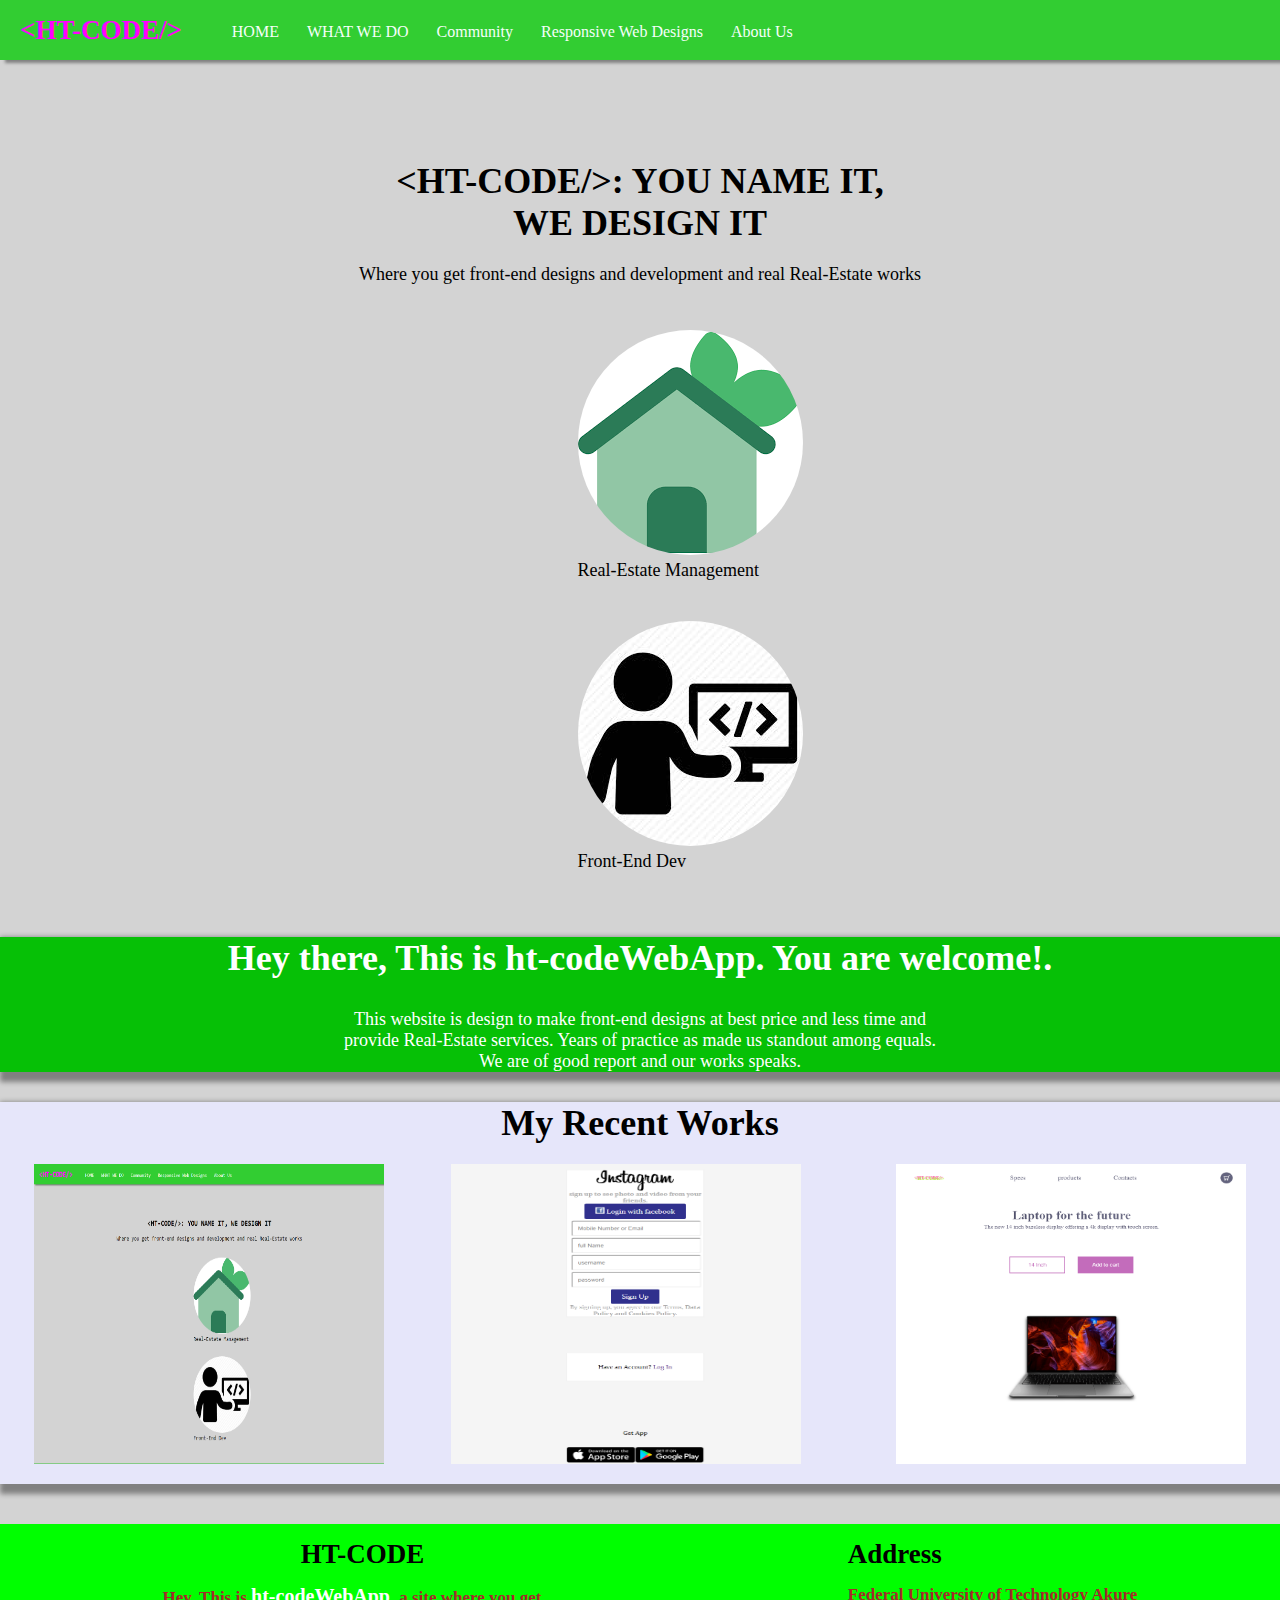
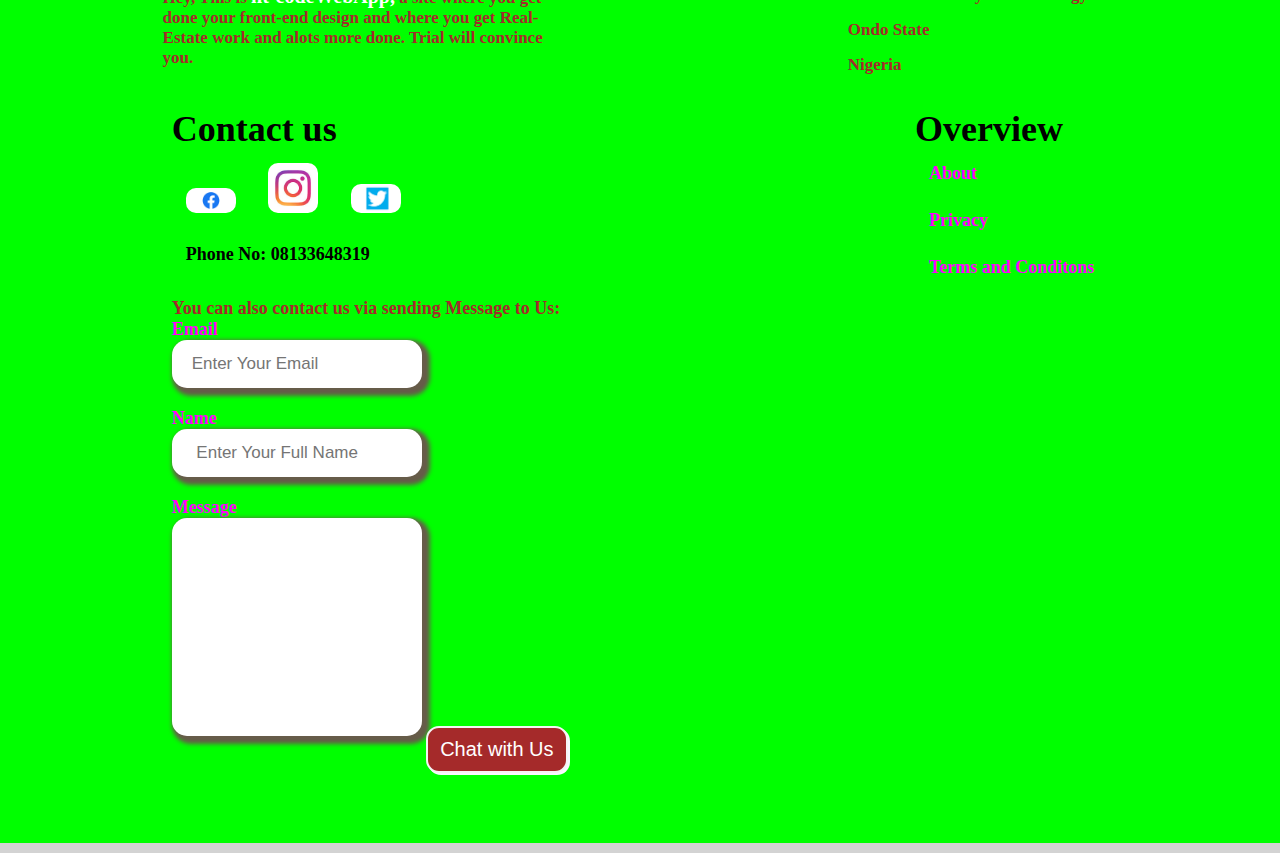
<file: index.html>
<!DOCTYPE html>
<html>
<head>
    <meta charset='utf-8'>
    <meta http-equiv='X-UA-Compatible' content='IE=edge'>
    <title>ht-code Project</title>
    <meta name='viewport' content='width=device-width, initial-scale=1'>
    <link rel='stylesheet' type='text/css' media='screen' href='index.css'>
    <link rel="stylesheet" type="css" href="rest.css">
</head>
<body class="bodyy" onload="alert('Change to desktop site')">
  <header>
      <div class="logo">
          <h2><a style="color: fuchsia;" href="index.html"><span><</span>HT-CODE/></a></h2>
      </div>
      <nav>
        <div class="hamburger">
          <div class="line"></div>
          <div class="line"></div>
          <div class="line"></div>
        </div>
          <ul class="nav-links">
                <li><a href="index.html"> HOME</a></li>
                <li class="dropbtn"><a href="#"> WHAT WE DO</a>
                    <ul class="drop-cont" id="drop">
                        <li><a href="front.html">FRONT-END WEB DEVELOPMENT</a></li>
                        <li><a href="deploy.html">Free Deployment of website</a></li>
                        <li class="sec">
                        <a href="#">Write Blog Post for You</a>
                            <ul>
                                <li><a href="write_blog.html">Blog Post on Law</a></li>
                                <li><a href="write_blog.html">Blog Post on Life hacks</a></li>
                                <li><a href="write_blog.html">Blog Post on Christianity</a></li>
                                <li><a href="write_blog.html">Blog Post on any topics</a></li>
                            </ul>
                        </li>
                        <li><a href="real.html">Real-Estate Agent</a></li>
                    </ul>
                </li>
                <li><a href="blog.html">Community</a></li>
				        <li><a href="reps.html">Responsive Web Designs</a></li></div>
				        <li><a href="about.html">About Us</a></li>
            </ul>      
      </nav>
  </header> 
  <aside></aside>
  <main>
    <section class="change">
      <div><h1><b><span><</span>HT-CODE/>: YOU NAME IT, WE DESIGN IT</b></h1></div>
      <p>Where you get front-end designs and development and real Real-Estate works</p>
    <div></div>  
    <div class="image">
      <div class="center">
        <img src="estate.png" alt="">
        <p>Real-Estate Management</p>
      </div>
      <div class="center">
        <img src="avatar.jpeg" alt="">
        <p>Front-End Dev</p>
      </div>
    </div>
    
    </div>
  
    </section>
    <section class="desc">
      <h1>Hey there, This is ht-codeWebApp. You are welcome!. 
      </h1>
      <p>This website is  design to 
        make front-end designs at best price and less time
         and provide Real-Estate services. Years of practice as
          made us standout among equals. We are of good report 
          and our works speaks. </p>
          
    </section>

    <div class="recent">
      <h1>My Recent Works</h1>
      <p>
      </p>
      <div class="projects">
        <div class="first">
      <img src="pro1.PNG" alt="" class="first-img">
          <div class="webpage">
            <a class="linkky" href="index.html">huxuhdsdcjbvdsdhwedehdeiu</a>
          </div>
        </div>  
        
        <div class="second">
      <img src="pro2.PNG" alt="">
        </div>
        <div class="on-top1">
          <div class="webpage"><a href="index.html"></a></div>
        </div>
        <div class="third">
      <img src="pro3.PNG" alt="">
        </div>
    </div>
    </div>
</main>
  <footer>
      <div class="foot">
        <div class="short">
            <div class="few">
            <h2>HT-CODE</h2>
            <P>Hey, This is <span style="color:white; font-size:20px"><strong>ht-codeWebApp,</strong></span> 
                 a site where you get done your front-end design and where you 
                 get Real-Estate work and alots more done. Trial will convince you.</P>
                </div>
                <div class="few_s">
                    <h2>Address</h2>
                    <p>Federal University of Technology Akure</p>
                      <p>Ondo State</p>
                      <p>Nigeria</p> 
                </div>   
        </div>
          
        <div class="small_con">
          <div class="contact">
          <h1>Contact us</h1>
          <ul>
            <li><a href="https://www.facebook.com/james.dami.37"><img src="facebook.png" alt="facebook"></a></li>
            <li><a href="https://www.instagram.com/dammycute_official_abefedude/"><img src="instagram.jpg" alt="instagram"></a></li>
            <li><a href="https://twitter.com/Ht__Code"><img src="twitter.png" alt="twitter"></a></li>
            <li>Phone No: 08133648319</li>
          </ul>
          <form name="contact" method="POST" data-netlify="true">
            <p>You can also contact us via sending Message to Us:</p>
            <h4>Email</h4>
            <input type="email" class="input" placeholder="Enter Your Email" required>
            <h4>Name</h4>
            <input type="text"  class="input" placeholder=" Enter Your Full Name" required>
            <h4>Message</h4>
            <textarea name="message" id="" cols="30" rows="10"></textarea>
            <button type="submit">Chat with Us</button>
            
          </form>
            </div>  
        <div class="about">
            <h1>Overview</h1>
          <ul>
            <li><a href="about.html"> About</a></li>
            <li><a href="#">Privacy</a></li>
            <li><a href="#">Terms and Conditons</a></li>
            <li></li>
          </ul>
        </div>
        
        
    </div>
        
      </div>
      
  </footer> 
  <script src="index.js"></script>
</body>
</html>
</file>
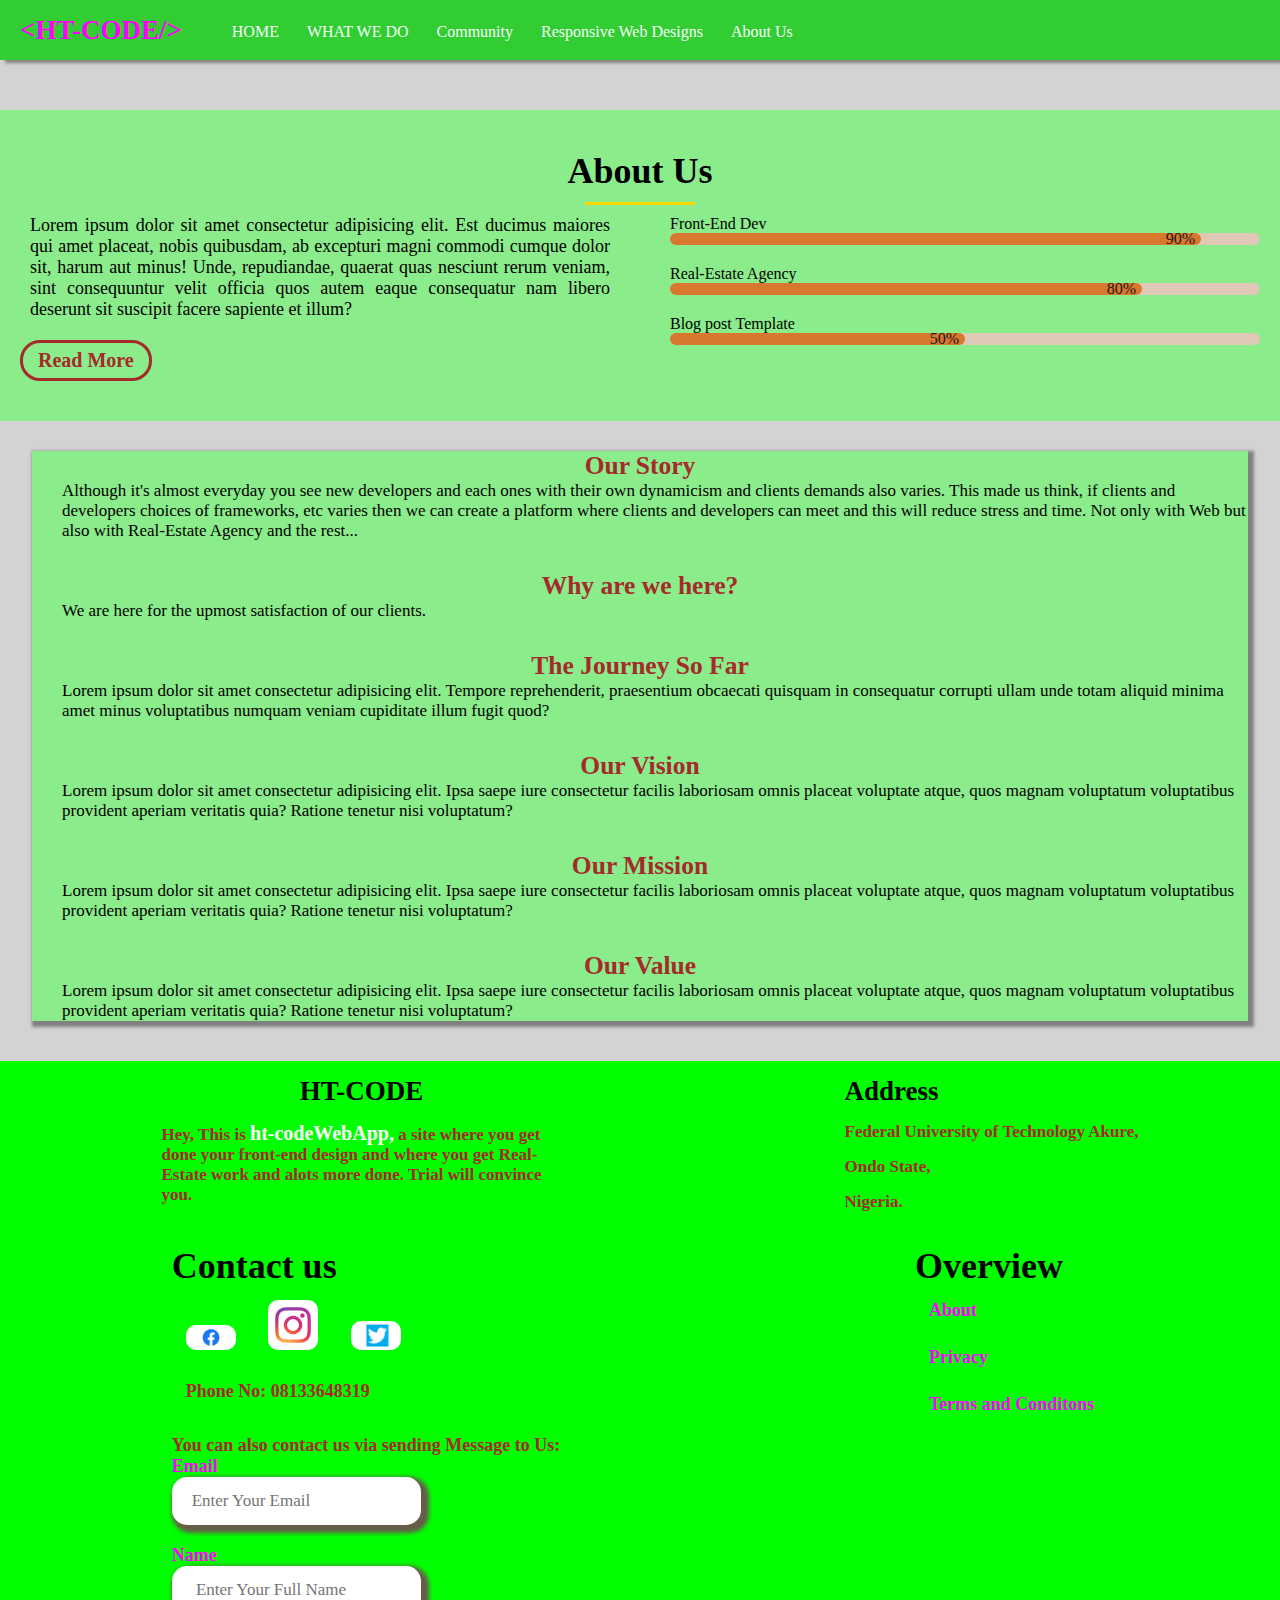
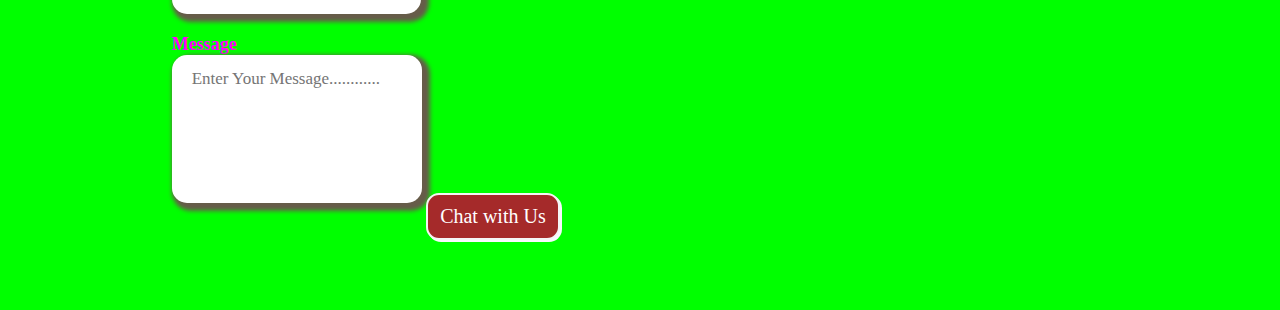
<file: about.html>
<!DOCTYPE html>
<html>
<head>
    <meta charset='utf-8'>
    <meta http-equiv='X-UA-Compatible' content='IE=edge'>
    <title>ht-code Project</title>
    <meta name='viewport' content='width=device-width, initial-scale=1'>
    <link rel='stylesheet' type='text/css' media='screen' href='about.css'>
    <link rel='stylesheet' type='text/css' media='screen' href='index.css'>
    
</head>
<body>
  <header>
      <div class="logo">
          <h2><a style="color: fuchsia;" href="index.html"><span><</span>HT-CODE/></a></h2>
      </div>
      <nav>
        <div class="hamburger">
          <div class="line"></div>
          <div class="line"></div>
          <div class="line"></div>
        </div>
          <ul class="nav-links">
                <li><a href="index.html"> HOME</a></li>
                <li class="dropbtn"><a href="#"> WHAT WE DO</a>
                    <ul class="drop-cont">
                        <li><a href="front.html">FRONT-END WEB DEVELOPMENT</a></li>
                        <li><a href="deploy.html">Free Deployment of website</a></li>
                        <li class="sec">
                        <a href="#">Write Blog Post for You</a>
                            <ul>
                                <li><a href="write_blog.html">Blog Post on Law</a></li>
                                <li><a href="write_blog.html">Blog Post on Life hacks</a></li>
                                <li><a href="write_blog.html">Blog Post on Christianity</a></li>
                                <li><a href="write_blog.html">Blog Post on any topics</a></li>
                            </ul>
                        </li>
                        <li><a href="real.html">Real-Estate Agent</a></li>
                    </ul>
                </li>
                <li><a href="blog.html">Community</a></li>
				<li><a href="reps.html">Responsive Web Designs</a></li>
				<li><a href="about.html">About Us</a></li>
            </ul>      
      </nav>
  </header> 
  <aside></aside>
  <div class="about-con">
    <div class="the-first">
      <h1>About Us</h1>
      <div class="underline"></div>
      <div class="about-con-row">
        <div class="about-con-col">
          <div class="about1">
            <p>Lorem ipsum dolor sit amet consectetur adipisicing elit. Est ducimus maiores qui amet placeat, nobis quibusdam, ab excepturi magni commodi cumque dolor sit, harum aut minus! Unde, repudiandae, quaerat quas nesciunt rerum veniam, sint consequuntur velit officia quos autem eaque consequatur nam libero deserunt sit suscipit facere sapiente et illum?

            </p>
            <a href="#">Read More</a>
          </div>
        </div>
        <div class="about-con-col">
          <div class="skills">
            <div class="skill">
              <div class="title">Front-End Dev</div>
              <div class="progress">
                <div class="progress-bar p1"><span>90%</span></div>
              </div>
            </div>
            <div class="skill">
              <div class="title">Real-Estate Agency</div>
              <div class="progress ">
                <div class="progress-bar p2"><span>80%</span></div>
              </div>
            </div>
            <div class="skill">
              <div class="title">Blog post Template</div>
              <div class="progress">
                <div class="progress-bar p3"><span>50%</span></div>
              </div>
            </div>
          </div>
        </div>
      </div>
    </div>
  </div>
  <!-- to create an about page according to upwork:
        1. Our Story
        2. how it came to being 
        3. the success so far
        4. Vision 
        5. Mission
        6. value -->
  <section class="story-container">
    <div class="story">
      <h2>Our Story</h2>
      <p>Although it's almost everyday you see new developers and each ones with their own dynamicism and
        clients demands also varies. This made us think, if clients and developers choices of frameworks, etc 
        varies then we can create a platform where clients and developers can meet and this will reduce stress and time.
        Not only with Web but also with Real-Estate Agency and the rest...
      </p>
    </div>
    <div class="how">
      <h2>Why are we here?</h2>
      <p>We are here for the upmost satisfaction of our clients.
      </p>
    </div>
    <div class="success">
      <h2>The Journey So Far</h2>
      <p>Lorem ipsum dolor sit amet consectetur adipisicing elit. Tempore reprehenderit, praesentium obcaecati quisquam in consequatur corrupti ullam unde totam aliquid minima amet minus voluptatibus numquam veniam cupiditate illum fugit quod?
        
      </p>
    </div>
    <div class="vision">
      <h2>Our Vision</h2>
      <p>Lorem ipsum dolor sit amet consectetur adipisicing elit. Ipsa saepe iure consectetur facilis laboriosam omnis placeat voluptate atque, quos magnam voluptatum voluptatibus provident aperiam veritatis quia? Ratione tenetur nisi voluptatum?

      </p>
    </div>
    <div class="mission">
      <h2>Our Mission</h2>
      <p>Lorem ipsum dolor sit amet consectetur adipisicing elit. Ipsa saepe iure consectetur facilis laboriosam omnis placeat voluptate atque, quos magnam voluptatum voluptatibus provident aperiam veritatis quia? Ratione tenetur nisi voluptatum?

      </p>
    </div>
    <div class="value">
      <h2>Our Value</h2>
      <p>Lorem ipsum dolor sit amet consectetur adipisicing elit. Ipsa saepe iure consectetur facilis laboriosam omnis placeat voluptate atque, quos magnam voluptatum voluptatibus provident aperiam veritatis quia? Ratione tenetur nisi voluptatum?

      </p>
    </div>
  </section>
  <div class="testimony">
    
  </div>
  <footer>
      <div class="foot">
        <div class="short">
            <div class="few">
            <h2>HT-CODE</h2>
            <P>Hey, This is <span style="color:white; font-size:20px"><strong>ht-codeWebApp,</strong></span> 
                 a site where you get done your front-end design and where you 
                 get Real-Estate work and alots more done. Trial will convince you.</P>
                </div>
                <div class="few_s">
                    <h2>Address</h2>
                    <p>Federal University of Technology Akure,</p>
                      <p>Ondo State,</p>
                      <p>Nigeria.</p> 
                </div>   
        </div>
          
          <div class="small_con">
          <div class="contact">
          <h1>Contact us</h1>
          <ul>
            <li><a href="https://www.facebook.com/james.dami.37"><img src="facebook.png" alt="facebook"></a></li>
            <li><a href="https://www.instagram.com/dammycute_official_abefedude/"><img src="instagram.jpg" alt="instagram"></a></li>
            <li><a href="https://twitter.com/Ht__Code"><img src="twitter.png" alt="twitter"></a></li>
            <li style="color: brown;">Phone No: 08133648319</li>
          </ul>
          <form name="contact" method="POST" data-netlify="true">
            <p>You can also contact us via sending Message to Us:</p>
            <h4>Email</h4>
            <input type="email" class="input" placeholder="Enter Your Email" required>
            <h4>Name</h4>
            <input type="text"  class="input" placeholder=" Enter Your Full Name" required>
            <h4>Message</h4>
            <textarea name="message" id="" cols="30" rows="6" required placeholder="Enter Your Message............"></textarea>
            <button type="submit">Chat with Us</button>
            
          </form>
            </div>  
        <div class="about">
            <h1>Overview</h1>
          <ul>
            <li><a href="about.html"> About</a></li>
            <li><a href="#">Privacy</a></li>
            <li><a href="#">Terms and Conditons</a></li>
            <li></li>
          </ul>
        </div>
        
        
    </div>
        
      </div>
      
  </footer> 
  <script src="index.js"></script>
</body>
</html>
</file>
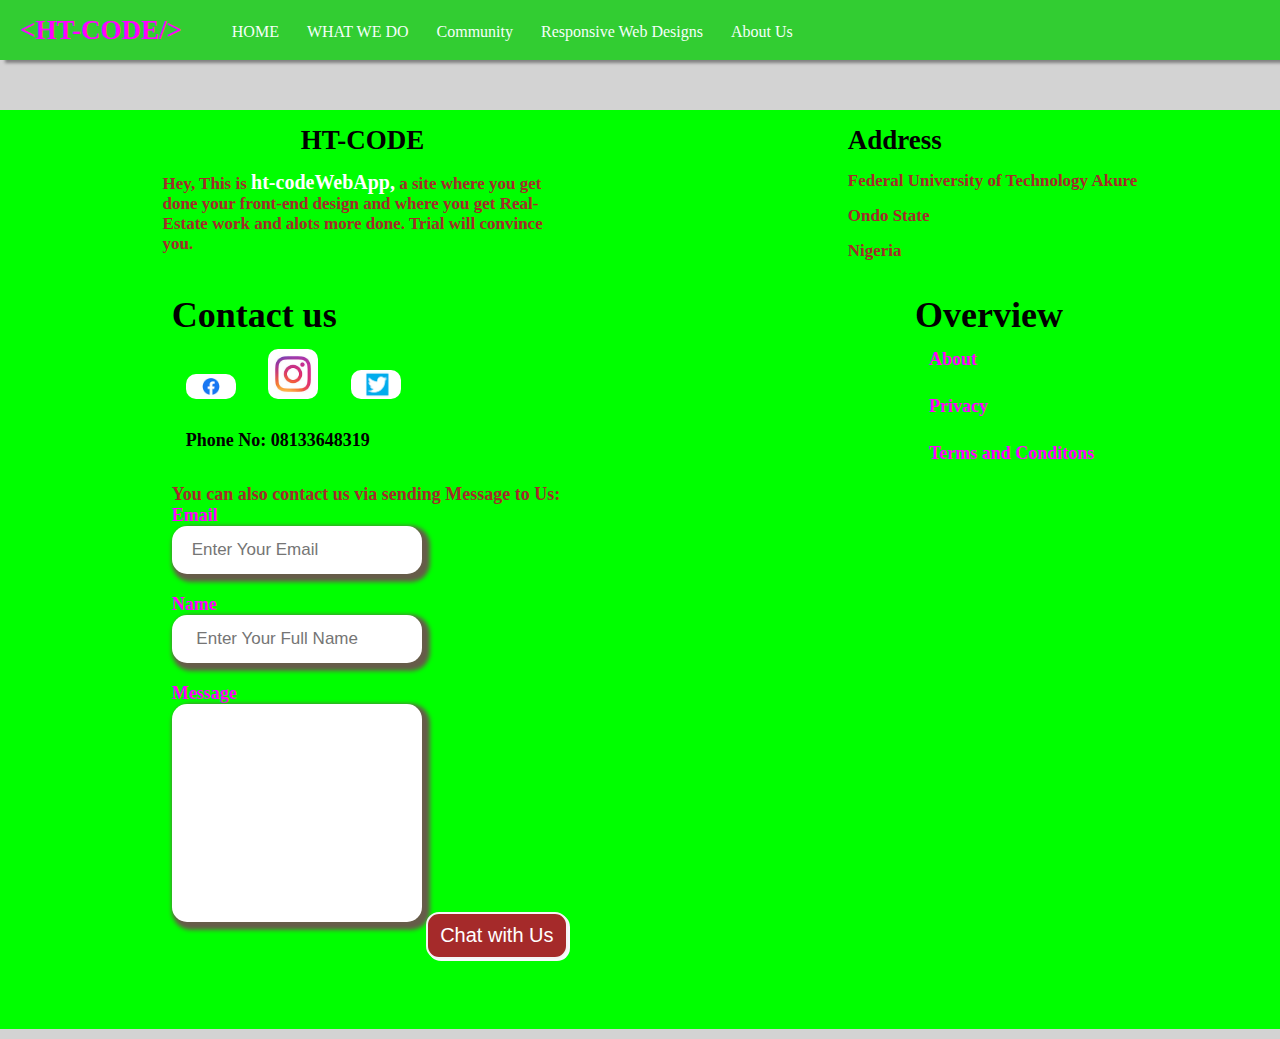
<file: blog.html>
<!DOCTYPE html>
<html>
<head>
    <meta charset='utf-8'>
    <meta http-equiv='X-UA-Compatible' content='IE=edge'>
    <title>ht-code Project</title>
    <meta name='viewport' content='width=device-width, initial-scale=1'>
    <link rel='stylesheet' type='text/css' media='screen' href='index.css'>
    <link rel="stylesheet" type="css" href="rest.css">
</head>
<body>
  <header>
      <div class="logo">
          <h2><a style="color: fuchsia;" href="index.html"><span><</span>HT-CODE/></a></h2>
      </div>
      <nav>
        <div class="hamburger">
          <div class="line"></div>
          <div class="line"></div>
          <div class="line"></div>
        </div>
          <ul class="nav-links">
                <li><a href="index.html"> HOME</a></li>
                <li class="dropbtn"><a href="#"> WHAT WE DO</a>
                    <ul class="drop-cont">
                        <li><a href="front.html">FRONT-END WEB DEVELOPMENT</a></li>
                        <li><a href="deploy.html">Free Deployment of website</a></li>
                        <li class="sec">
                        <a href="#">Write Blog Post for You</a>
                            <ul>
                                <li><a href="write_blog.html">Blog Post on Law</a></li>
                                <li><a href="write_blog.html">Blog Post on Life hacks</a></li>
                                <li><a href="write_blog.html">Blog Post on Christianity</a></li>
                                <li><a href="write_blog.html">Blog Post on any topics</a></li>
                            </ul>
                        </li>
                        <li><a href="real.html">Real-Estate Agent</a></li>
                    </ul>
                </li>
                <li><a href="blog.html">Community</a></li>
				<li><a href="reps.html">Responsive Web Designs</a></li>
				<li><a href="about.html">About Us</a></li>
            </ul>      
      </nav>
  </header> 
  <aside></aside>
 
  <footer>
      <div class="foot">
        <div class="short">
            <div class="few">
            <h2>HT-CODE</h2>
            <P>Hey, This is <span style="color:white; font-size:20px"><strong>ht-codeWebApp,</strong></span> 
                 a site where you get done your front-end design and where you 
                 get Real-Estate work and alots more done. Trial will convince you.</P>
                </div>
                <div class="few_s">
                    <h2>Address</h2>
                    <p>Federal University of Technology Akure</p>
                      <p>Ondo State</p>
                      <p>Nigeria</p> 
                </div>   
        </div>
          
        <div class="small_con">
          <div class="contact">
          <h1>Contact us</h1>
          <ul>
            <li><a href="https://www.facebook.com/james.dami.37"><img src="facebook.png" alt="facebook"></a></li>
            <li><a href="https://www.instagram.com/dammycute_official_abefedude/"><img src="instagram.jpg" alt="instagram"></a></li>
            <li><a href="https://twitter.com/Ht__Code"><img src="twitter.png" alt="twitter"></a></li>
            <li>Phone No: 08133648319</li>
          </ul>
          <form name="contact" method="POST" data-netlify="true">
            <p>You can also contact us via sending Message to Us:</p>
            <h4>Email</h4>
            <input type="email" class="input" placeholder="Enter Your Email" required>
            <h4>Name</h4>
            <input type="text"  class="input" placeholder=" Enter Your Full Name" required>
            <h4>Message</h4>
            <textarea name="message" id="" cols="30" rows="10"></textarea>
            <button type="submit">Chat with Us</button>
            
          </form>
            </div>  
        <div class="about">
            <h1>Overview</h1>
          <ul>
            <li><a href="about.html"> About</a></li>
            <li><a href="#">Privacy</a></li>
            <li><a href="#">Terms and Conditons</a></li>
            <li></li>
          </ul>
        </div>
        
        
    </div>
        
      </div>
      
  </footer> 
  <script src="index.js"></script>
</body>
</html>
</file>
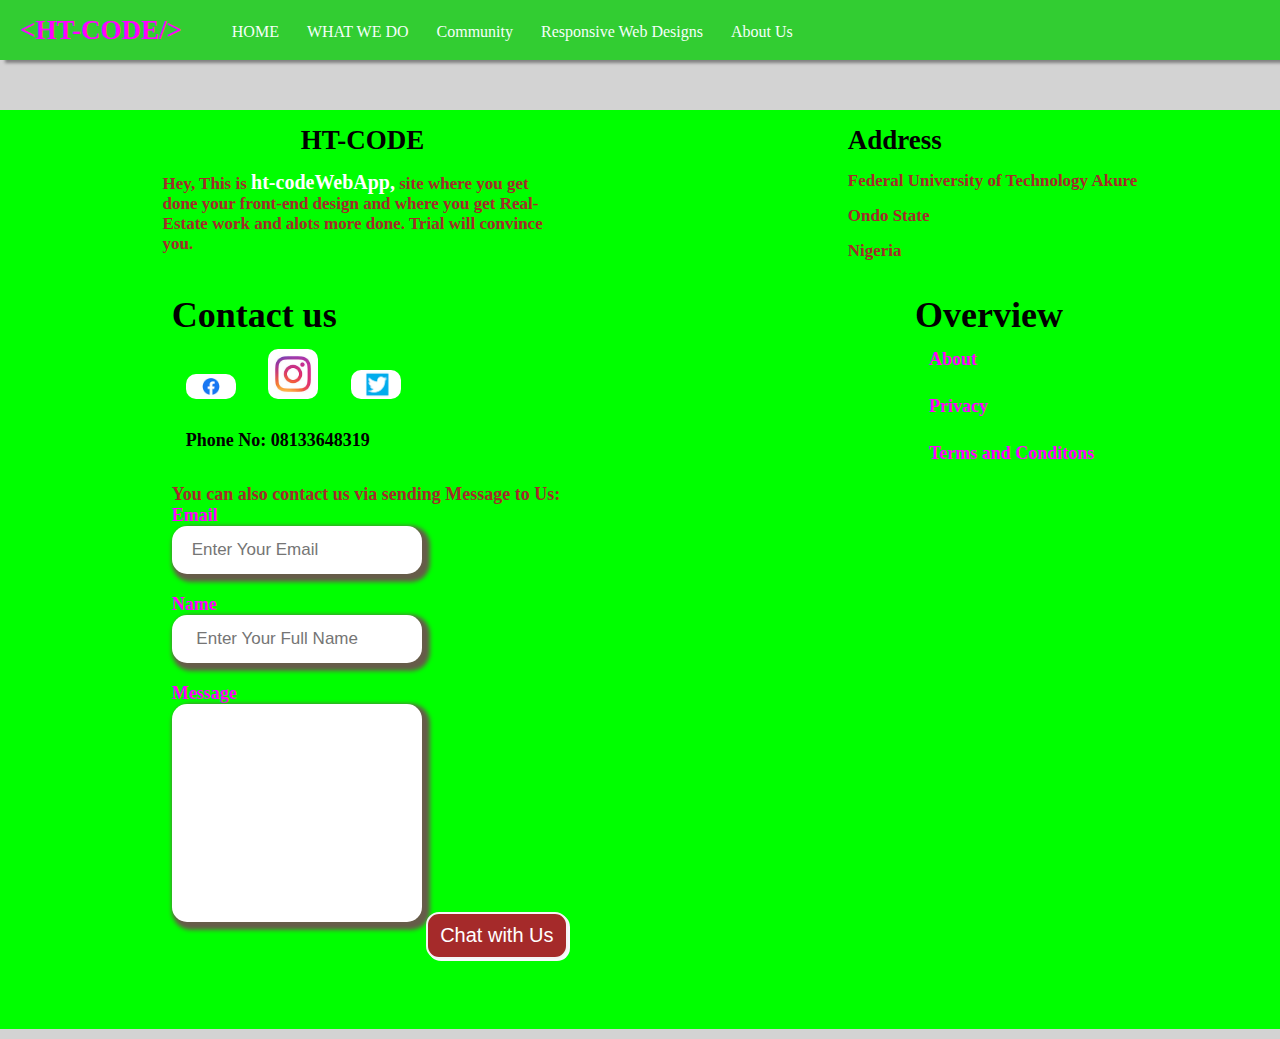
<file: deploy.html>
<!DOCTYPE html>
<html>
<head>
    <meta charset='utf-8'>
    <meta http-equiv='X-UA-Compatible' content='IE=edge'>
    <title>ht-code Project</title>
    <meta name='viewport' content='width=device-width, initial-scale=1'>
    <link rel='stylesheet' type='text/css' media='screen' href='index.css'>
    <link rel="stylesheet" type="css" href="rest.css">
</head>
<body>
  <header>
      <div class="logo">
          <h2><a style="color: fuchsia;" href="index.html"><span><</span>HT-CODE/></a></h2>
      </div>
      <nav>
        <div class="hamburger">
          <div class="line"></div>
          <div class="line"></div>
          <div class="line"></div>
        </div>
          <ul class="nav-links">
                <li><a href="index.html"> HOME</a></li>
                <li class="dropbtn"><a href="#"> WHAT WE DO</a>
                    <ul class="drop-cont">
                        <li><a href="front.html">FRONT-END WEB DEVELOPMENT</a></li>
                        <li><a href="deploy.html">Free Deployment of website</a></li>
                        <li class="sec">
                        <a href="#">Write Blog Post for You</a>
                            <ul>
                                <li><a href="write_blog.html">Blog Post on Law</a></li>
                                <li><a href="write_blog.html">Blog Post on Life hacks</a></li>
                                <li><a href="write_blog.html">Blog Post on Christianity</a></li>
                                <li><a href="write_blog.html">Blog Post on any topics</a></li>
                            </ul>
                        </li>
                        <li><a href="real.html">Real-Estate Agent</a></li>
                    </ul>
                </li>
                <li><a href="blog.html">Community</a></li>
				<li><a href="reps.html">Responsive Web Designs</a></li>
				<li><a href="about.html">About Us</a></li>
            </ul>      
      </nav>
  </header> 
  <aside></aside>
 
  <footer>
      <div class="foot">
        <div class="short">
            <div class="few">
            <h2>HT-CODE</h2>
            <P>Hey, This is <span style="color:white; font-size:20px"><strong>ht-codeWebApp,</strong></span> 
                  site where you get done your front-end design and where you 
                 get Real-Estate work and alots more done. Trial will convince you.</P>
                </div>
                <div class="few_s">
                    <h2>Address</h2>
                    <p>Federal University of Technology Akure</p>
                      <p>Ondo State</p>
                      <p>Nigeria</p> 
                </div>   
        </div>
          
        <div class="small_con">
          <div class="contact">
          <h1>Contact us</h1>
          <ul>
            <li><a href="https://www.facebook.com/james.dami.37"><img src="facebook.png" alt="facebook"></a></li>
            <li><a href="https://www.instagram.com/dammycute_official_abefedude/"><img src="instagram.jpg" alt="instagram"></a></li>
            <li><a href="https://twitter.com/Ht__Code"><img src="twitter.png" alt="twitter"></a></li>
            <li>Phone No: 08133648319</li>
          </ul>
          <form name="contact" method="POST" data-netlify="true">
            <p>You can also contact us via sending Message to Us:</p>
            <h4>Email</h4>
            <input type="email" class="input" placeholder="Enter Your Email" required>
            <h4>Name</h4>
            <input type="text"  class="input" placeholder=" Enter Your Full Name" required>
            <h4>Message</h4>
            <textarea name="message" id="" cols="30" rows="10"></textarea>
            <button type="submit">Chat with Us</button>
            
          </form>
            </div>  
        <div class="about">
            <h1>Overview</h1>
          <ul>
            <li><a href="about.html"> About</a></li>
            <li><a href="#">Privacy</a></li>
            <li><a href="#">Terms and Conditons</a></li>
            <li></li>
          </ul>
        </div>
        
        
    </div>
        
      </div>
      
  </footer> 
  <script src="index.js"></script>
</body>
</html>
</file>
<file: index.css>
/*Choosing color:
1. my dominant color is purple #985986
2. where to use them:
Logo, header' call to action button, Hightlight important info, Title and Headlines, buutons.
3. Accent colors: subtitles, footer, etc
*/
*{
    margin: 0;
    padding: 0;
}
body{
    font-family: Consolas;
    background-color: lightgrey;
    font-size: 18px;
}
header{
    height: 60px;
    background-color: limegreen;
    margin-bottom: 50px;
    box-shadow: 5px 3px 3px grey;
    


}
.logo{
    line-height: 60px;
    float: left;
    padding: 0 20px;
    transition: 5s ease-in-out;
}
.logo a{
    text-decoration: none;
}

nav ul{
    
    float: left;
    color: white;
    padding: 16px;
    font-size: 16px;
    border: none;
    
    
}
nav ul li{
    position: relative;
    float: left;
    
    list-style: none;
}
nav ul li a{
    display: inline-block;
    color: mintcream; ;
    padding: 7px 14px;
    text-decoration: none;
}
nav ul li ul{
    position: absolute;
    display: none;
}
nav ul li:hover ul{
    display: block;
}
nav ul li ul li a{
    padding: 8px 14px;
    width: 200px;
    color: fuchsia;
    /* background-color: rgb(246, 250, 246); */
    font-weight: 550;

}
nav ul li ul li {
    position: relative;
}
nav ul li ul .sec ul{
    position: absolute;
    display: none;
    z-index: 1;
}
/*vertical menu in css*/
nav ul li ul .sec:hover ul{
    display: block;
    left:95%;
    top: -2%; 
    transition: 5s ease-in;
    
}



 .change{
    display: flex;
    flex-direction: column;
    align-items: center;
    max-width: 100%;
    margin-top: 100px;
    
    
}
.change h1{
    width: 500px;
    text-align: center;
    margin-bottom: 20px;
}
.change .image{
    
    margin-left: 100px;
    border: 10px solid transparent;
    padding: 15px;
    max-width: 1000px;
    position: relative;
   
    
}
.change img{
    /*making the picture to have rounded shape*/
    border-radius: 90%;
}
.change img:hover{
    opacity: 0.5;
    color:lime;
}
.change p{
    max-width: 80%;
    margin: 0 auto;
    margin-bottom: 20px;
    font-size: 18px;
}
.center p {
    max-width: 400px;
    margin: 0 auto;
    margin-bottom: 40px;
}
.small_con{
    display: flex;
    justify-content: space-around;
}
.desc{
    background-color: rgb(6, 192, 6);
    text-align: center;
    color: white;
    box-shadow: 5px 5px 5px 5px grey;
}
.desc h1{
    margin-bottom: 30px;
}
.desc p{
    max-width: 600px;
    margin: 0 auto;
    font-weight: 500;
    font-size: 18px;
    
}
.recent{
    margin-top: 30px;
    background-color: lavender;
    flex-direction: row;
    box-shadow: 5px 5px 5px 5px grey;

    
    align-items: center;
    color: black;
}
.recent h1{
    
    text-align: center;
}
.recent img{
    width: 350px;
    margin: 20px ;
    display: flex;
    height: 300px;
    
   
}
.projects{
    align-items: center;
    display: flex;
    flex-direction: row;
    max-width: 100%;
    margin: 0 auto;
    justify-content: space-around;
    flex-wrap: wrap;
    position: relative;
    backface-visibility: hidden;
}
/* project---> container
webpage--> overlay
linkky---> text
first-img---> image */
.first-img{
    display: block;

}
.webpage{
     position: absolute;
  bottom: 0;
  left: 0;
  right: 0;
  background-color: #008CBA;
  overflow: hidden;
  width: 100%;
  height: 0;
  transition: .5s ease;

}
.linkky{
    white-space: nowrap;
    color: gold;
    position: absolute;
    overflow: hidden;
    top: 50%;
    left: 50%;
    transform: translate(-50%, -50%);
    -ms-transform: translate(-50%, -50%);
}
.first:hover {
    opacity: 0.4;
    display: block;
    z-index: 3;
   
}
.second:hover {
    opacity: 0.6;
    display: block;
    z-index: 3;
}
.third:hover {
    opacity: 0.6;
    display: block;
    z-index: 3;
}
.second{
    
}
.foot{
    background-color: lime;
    margin-top: 40px;
    

}
.foot{
    font-weight: 500;
}
.contact{
    max-width: 400px;
    margin-bottom: 50px;
    
}
.contact li img{
    border-radius: 10px;
    max-width: 50px;
}
.contact li{
    padding: 13px 14px;
    list-style: none;
    display: inline-block;
    font-size: 18px;
    font-weight: 550;
    border: none;
    
}
.about li{
    list-style: none;
    padding: 13px 14px;
}
.about li a{
    text-decoration: none;
    color: fuchsia;
    font-weight: 600;
}
.short{
    display: flex;
    justify-content: space-around;
    margin-left: 20px;
    
}
.short p{
    color:brown;
    font-weight: 600;
    font-size: 17px;
    margin-top: 15px;
    
}
.short h2{
    margin-top: 15px;
    
}
.short .few{
    max-width: 400px;
    margin-bottom: 40px;
}
.few h2{
    text-align: center;
}
button[type=submit]{
    background-color: brown;
    padding: 10px 12px;
    cursor: pointer;
    color: white;
    border-radius: 13px;
    border: 2px solid whitesmoke;
    transition-duration: 0.5s;
    box-shadow: 2px 2px ghostwhite;
    font-size: 20px;
}
button[type=submit]:hover{
    background-color: white;
    color: brown;
    box-shadow: 2px 3px gainsboro;
    font-size: 20px;
    font-weight: 550;
}
.input, button, textarea{
    max-width: 250px;
    border-radius: 15px;
    padding: 14px 20px;
    font-size: 17px;
    box-shadow: 4px 4px 4px 4px rgb(102, 92, 73);
    box-sizing: border-box;
    margin-bottom: 20px;
    resize: none;
    border: none;
}
form{
    margin-top: 20px;
    border: none;
}
form p,h4{
    font-size: 18px;
    font-weight: 550;
    color: brown;
}

form h4{
    font-size: 18px;
    font-weight: 550;
    color: fuchsia;
   
    
}
@media screen and (max-width: 850px){
    
    body{
        font-size: 13px;
        font-weight: 400;
        width: auto;
        color:none;
        max-width: 100%;
        
    }
    
    header{
        max-width: inherit;
        

    }
    .logo{
        transition: 3s ease-out;
        
        margin: 0 auto;
        
    }
    .line{
        width: 30px;
        height: 3px;
        background: white;
        margin: 5px;
    }
    nav{
        position: relative;
    }
    .hamburger{
        position: absolute;
        cursor: pointer;
        top:30px;
        right:5px;
        transform: translate(-3%, -50%);
        z-index: 3;
    }
    .nav-links{
        position: fixed;
        height: 100vh;
        width: 100%;
        background-color: gold;
        display: flex;
        flex-direction: column;
        justify-content: space-evenly;
        clip-path:  circle(1px at 90% -5%);
        -webkit-clip-path: (1px at 90% -5%);
        transition: all 3s ease-out;
        z-index:1;
        pointer-events: none;
    }
    .nav-links.open{
        pointer-events: all;
        clip-path: circle(10px at 90% -5%);
        -webkit-clip-path: circle(1390px at 90% -5%)
        
    }
    .dropbtn{
        /* background-color: gold; */
        /* border: 1px solid; */
    }
    .drop-cont{
        display: inline !important;
        
        line-height: 25px;
        
        /* background-color: gold; */
        
        
    }
    
    nav ul{
        
        float: none;
        /* color: white; */
        padding: 10px;
        font-size: 16px;
        border: none;
    }
    nav ul li{
        position: relative;
        float: none;
        display: block;
        list-style: none;
    }
    nav ul li a{
        display: inline-block;
        color: mintcream; 
        padding: 7px 8px;
        text-decoration: none;
    }
    nav ul li ul{
        position: relative;
        display: block;
    }
    nav ul li ul li a{
        padding: 8px 14px;
        width: 200px;
        color: gray;
        /* background-color: gold; */
    
    }
    nav ul li ul li {
        position: relative;
    }
    nav ul li ul .sec ul{
        position: relative;
        display: inline-block;

    }
       
    nav ul li ul .sec:hover ul{
        display: inline;
        left:0%;
        
    } 
    .change h1{
        flex-wrap: wrap;
    }
    
    .projects{
        align-items: center;
        display: flex;
        flex-direction: column;
    }
    .desc{
        background-color: rgb(6, 192, 6);
        text-align: center;
        color: white;
        box-shadow: none;
    }
    .recent{
        margin-top: 30px;
        background-color: lavender;
        flex-direction: row;
        box-shadow:none;
    
        
        align-items: center;
        color: black;
    }
    .foot{
        align-items: center;
        font-size: 16px;
    }
    @media screen and (max-width: 752px){
    .short{
        flex-direction: column;
        margin-bottom: 50px;
        margin-left: 15px;

    }
    .small_con{
        flex-direction: column;
        margin-left: 15px;
    }
    .small_con .about{
        margin-top: 50px;
    }
    .foot{
        align-items: center;
        font-size: 16px;
    }
    }    
}

@media screen and (max-width: 600px){
    body{
        font-size: 13px;
        font-weight: 400;
        width: auto;
        color:none;
        max-width: 100%;
        
    }
    .change h1{
        font-size: 16px;
        text-align: center;
    }
    .recent img{
        max-width: 250px;
    }
}


/* About page */
</file>
<file: about.css>
*{
    margin: 0;
    padding: 0;
    font-family:consolas;
}
.about-con{
    width: 100%;
    background-color: rgb(138, 236, 138);
    padding: 40px 0;
}
.the-first{
    max-width: 100%;
    overflow: hidden;
    padding: 0 20px;
    margin: auto;
}
.about-con h1{
    text-align: center;

}
.underline{
    width: 110px;
    height: 3px;
    background-color: gold;
    margin: 10px auto;
}
.about-con-row{
    display: flex;
    flex-wrap: wrap;
    justify-content: space-between;

}
.about-con-col{
    flex: 1;
}

.about1{
    margin-right: 30px;
}

.about1 p{
    text-align: justify;
    margin-left: 10px;
}
.about1 a{
    display: inline-block;
    color: brown;
    border: 3px solid brown;
    border-radius: 20px;
    margin-top: 20px;
    padding: 6px 15px;
    text-decoration: none;
    transition: .5s linear;
    font-size: 20px;
    display: inline-block;
    font-weight: 550;
}
.about1:hover a{
    color:  rgb(138, 236, 138);
    background-color: brown;
    
}
.skills{
    padding-left: 30px;
    flex: 1;
}
.skill{
    margin-bottom: 20px;
    font-size: 16px;
}
.progress{
    width: 100%;
    height: 12px;
    background: rgb(224, 200, 183);
    border-radius: 12px;
}
.progress-bar{
    height: 12px;
    background-color: rgb(216, 120, 46);
    border-radius: 12px;
}
.p1{
    width: 90%;
}
.p2{
    width: 80%;
}
.p3{
    width: 50%;
}
.progress-bar span{
    float: right;
    margin-right: 6px;
    line-height: 12px;
    color: rgb(34, 22, 22);
}

.story-container{
    display: flex;
    flex-direction: column;
    margin-top: 50px;
    background-color: rgb(138, 236, 138);
    box-shadow: 3px 3px 3px 3px grey;
    font-size: 17px;
    font-weight: 450;
    max-width: 95%;
    margin: 30px auto;
}
.story-container h2{
    text-align: center;
    color: brown;
    
}
.story-container p{
    margin-left: 30px;
}

.story{
    margin-bottom: 30px;
}
.how{
    margin-bottom: 30px;
}
.success{
    margin-bottom: 30px;
}
.vision{
    margin-bottom: 30px;
}
.mission{
    margin-bottom: 30px;
}
/* .value{
    margin-bottom: 30px;
} */

@media screen and (max-width: 700px){
    .about-con-col{
        flex: 100%;
        margin:10px 0;
    }
    .about1, .skills{
        padding: 0;

    }
    .about1{
        text-align: justify;
    }
}
</file>
